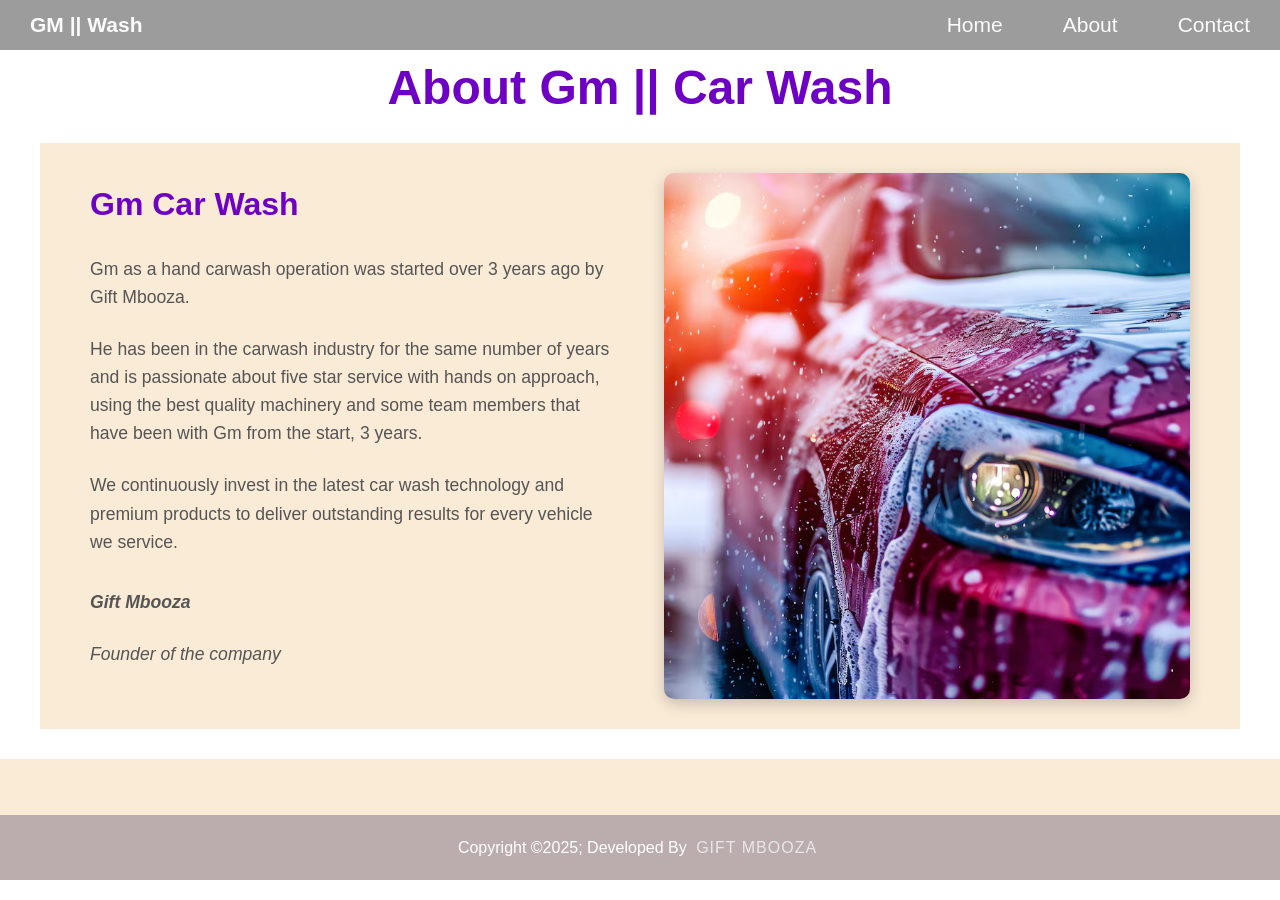
<file: about.html>
<!DOCTYPE html>
<html lang="en">
<head>
    <meta charset="UTF-8">
    <meta name="viewport" content="width=device-width, initial-scale=1.0">
    <title>About Us - CARSPA</title>
    <link rel="stylesheet" href="index.html">

    <style>
        * {
            margin: 0;
            padding: 0;
            box-sizing: border-box;
        }

        body {
            font-family: 'Segoe UI', Tahoma, Geneva, Verdana, sans-serif;
            line-height: 1.6;
            color: #333;
    
        }

     nav{
    margin: auto;
    background-color: #3333337b;
    width: 100%;
}
 nav ul{
    width: 100%;
    list-style: none;
    display: flex;
    justify-content: flex-end;
    align-items: center;

}
nav li {
    height: 50px;
}
nav a{
    height: 100%;
    padding:  0px 30px;
    text-decoration: none;
    display: flex;
    font-size: 21px;
    align-items: center;
    color: rgba(255, 255, 255, 0.955);
   

}
nav a:hover{
    background-color: rgb(129, 129, 129);
}
nav li:first-child{
    margin-right: auto;
    font-weight: 700;
    font-size: 40px;
}


.contact-info {
 color: #6d02c4;
 font-weight: bold;
font-size: 30px;
}
.hero {
 color: #6d02c4;
 text-align: center;
}
.hero h1 {
font-size: 3rem;
margin-bottom: 1rem; 
}
.section {
padding: 30px 50px;
max-width: 1200px;
margin: 0 auto;
margin-bottom: 30px;
}
.section h2 {
color: #6d02c4;
font-size: 2.5rem;
margin-bottom: 2rem;
text-align: center;
}
.wanderers-section {
background: antiquewhite;
}
.wanderers-content {
display: grid;
grid-template-columns: 1fr 1fr;
gap: 3rem;
align-items: center;
}
.wanderers-text h3 {
color: #6d02c4;
font-size: 2rem;
margin-bottom: 1.5rem;
}
.wanderers-text p {
 margin-bottom: 1.5rem;
font-size: 1.1rem;
color: #555;
}
.founder {
margin-top: 2rem;
font-style: italic;
color: #6d02c4;
}
.founder-name {
font-weight: bold;
font-size: 1.2rem;
}
.image-container {
position: relative;
border-radius: 10px;
overflow: hidden;
box-shadow: 0 5px 15px rgba(0,0,0,0.2);
}
.image-container img {
 width: 100%;
height: auto;
display: block;
        }

        /*footer*/
footer{
background-color: antiquewhite;
}     
.footercontainer{
width: 100%;
padding:  8px 5px;
}
.socielicon {
display: flex;
justify-content: center;
}
.socielicon a i{
font-size: 25px;
opacity: 0.9;
}
.socielicon a{
text-decoration: none;
justify-content: center;
display: flex;
 padding: 10px;
   margin: 10px;
             
             
        }
    .socielicon a:hover{
        background-color: white;
        transition: 0.5s;
        border-radius: 5px;
    }
    .footerbottom{
        background-color: rgb(187, 173, 173);
        padding: 20px;
        text-align: center;
    }
    .footerbottom p{
        color: white;
    }
    .developer{
        opacity: 0.7;
        text-transform: uppercase;
        letter-spacing: 1px;
        font-weight: 400;
        margin: 0px 5px;
    }
     


        @media (max-width: 968px) {
            .wanderers-content, .mission-grid {
                grid-template-columns: 1fr;
            }

            .hero h1 {
                font-size: 2rem;
            }

            nav {
                flex-direction: column;
                gap: 1rem;
            }
        }
    </style>
</head>
<body>

     <nav>
    <ul>
        <li><a href="">GM || Wash</a></li>
        <li><a href="index.html">Home</a></li>
        <li><a href="about.html">About</a></li>
        <li><a href="contact.html">Contact</a></li>
    </ul>
 </nav>

    <div class="hero">
        <h1>About Gm || Car Wash</h1>
    </div>

    <section class="section wanderers-section">
        <div class="wanderers-content">
            <div class="wanderers-text">
                <h3> Gm Car Wash </h3>
                <p>Gm as a hand carwash operation was started over 3 years ago by Gift Mbooza.</p>
                
                <p>He has been in the carwash industry for the same number of years and is passionate about five star service with hands on approach, using the best quality machinery and some team members that have been with Gm from the start, 3 years.</p>
                
                <p>We continuously invest in the latest car wash technology and premium products to deliver outstanding results for every vehicle we service.</p>
                
                <div class="founder">
                    <p class="founder-name">Gift Mbooza</p>
                    <p>Founder of the company</p>
                </div>
            </div>
            
            <div class="image-container">
                <img src="ABOUT22.avif" alt="">
            </div>
        </div>
    </section>

      <footer>
    <div class="footercontainer">
        <div class="socielicon">
            <a href=""><i class="fa-brands fa-facebook" ></i></a>
            <a href=""><i class="fa-brands fa-instagram" ></i></a>
            <a href=""><i class="fa-brands fa-youtube" ></i></a>
            <a href=""><i class="fa-brands fa-twitter" ></i></a>
        </div>

    </div>
    <div class="footerbottom">
            <p>Copyright &copy;2025; Developed By <span class="developer"> Gift Mbooza</span></p>
        </div>
</footer>

</body>
</html>
</file>
